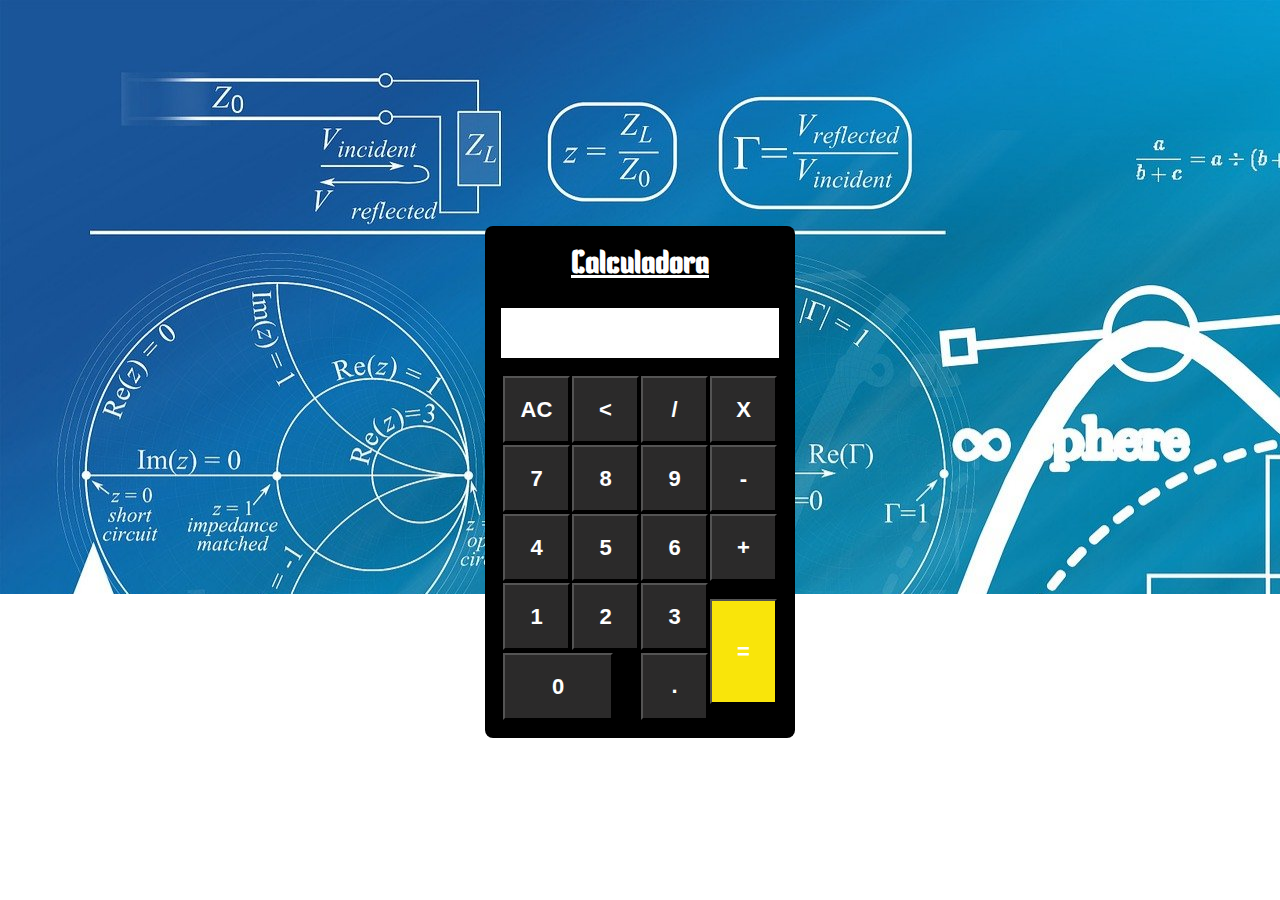
<file: calculadora.js/index.html>
<!DOCTYPE html>
<html lang="en">

<head>
  <meta charset="UTF-8">
  <meta http-equiv="X-UA-Compatible" content="IE=edge">
  <meta name="viewport" content="width=device-width, initial-scale=1.0">
  <title>Calculadora</title>
  <link rel="stylesheet" href="style.css">
  <link href="https://fonts.googleapis.com/css2?family=Kenia&display=swap" rel="stylesheet">
  <!-- CSS only -->
</head>

<body>

  <div class="background">
    <div class="calculadora">
      <u>
        <h1 class="resultado">Calculadora</h1>
      </u>
      <p id="resultado"></p>
      <div class="btn borda">
        <table>
          <tr>
            <td>
              <button class="numberCalc">
                AC
              </button>
            </td>

            <td>
              <button class="numberOpe">
                < </button>
            </td>

            <td>
              <button class="numberOpe">
                /
              </button>
            </td>

            <td>
              <button class="numberOpe">
                X
              </button>
            </td>
          <tr>
            <td>
              <button class="numberCalc">
                7
              </button>
            </td>

            <td>
              <button class="numberCalc">
                8
              </button>
            </td>

            <td>
              <button class="numberCalc">
                9
              </button>
            </td>

            <td>
              <button class="numberOpe">
                -
              </button>
            </td>
          </tr>

          <tr>
            <td>
              <button class="numberCalc">
                4
              </button>
            </td>

            <td>
              <button class="numberCalc">
                5
              </button>
            </td>

            <td>
              <button class="numberCalc">
                6
              </button>
            </td>

            <td>
              <button class="numberOpe">
                +
              </button>
            </td>
          </tr>

          <tr>
            <td>
              <button class="numberCal">
                1
              </button>
            </td>

            <td>
              <button class="numberCal">
                2
              </button>
            </td>

            <td>
              <button>
                3
              </button>
            </td>

            <td rowspan="2">
              <button class="itemIgual">
                =
              </button>
            </td>
          </tr>

          <td colspan="2">
            <button class="btn0">
              0
            </button>
          </td>

          <td>
            <button>
              .
            </button>
          </td>


          </tr>
        </table>
      </div>
    </div>
  </div>



  <script src="script.js"></script>
</body>

</html>
</file>
<file: calculadora.js/style.css>
* {
  margin: 0;
  padding: 0;
}

.background {
  background-image: url(./img/calcu1.jpg);
  background-repeat: no-repeat, no-repeat;
  height: 46.4vw;
  color: #fff;
  font-family: Kenia;
}

.calculadora {
  position: absolute;
  background-color: #000;
  top: 50%;
  left: 50%;
  transform: translate(-50%, -50%);
  border-radius: 0.5rem;
  padding: 1rem;
  margin-top: 2rem;
}

.btn button {
  width: 67px;
  height: 67px;
  color: #fff;
  background-color: rgb(43, 42, 42);
  cursor: pointer;
  font-size: 22px;
  font-weight: bold;
}

.btn {
  margin-top: 1rem;
}

.resultado {
  margin-bottom: 1.5rem;
  text-align: center;
}

#resultado {
  background-color: #fff;
  width: auto;
  height: 50px;
}

.btn .itemIgual {
  height: 6.6rem;
}

.btn .itemIgual {
  background-color: rgb(249, 229, 10);
}

.btn .btn0 {
  width: 6.9rem;
  margin-top: 1px;
}

@media screen and (min-width: 1600px) {
  .background {
    background-image: url(./img/calc.jpg);
    background-repeat: no-repeat, no-repeat;
  }
  .background {
    height: 36.3vw;
  }
}

@media screen and (max-width: 767px) {
  .background {
    height: 100vh;
    width: 100vw;
    background-image: url("./img/calc.jpg") no-reapt;
  }

  .resultado {
    font-size: 1.5rem;
  }
  table {
    margin: -15px;
  }
  button {
    margin: -1px;
    border: 0.1px solid #fff;
  }
  button.btn0 {
    width: 6.9rem;
    margin-top: 1px;
  }
  .resultado h1 {
    margin-top: 1rem;
  }
}
</file>
